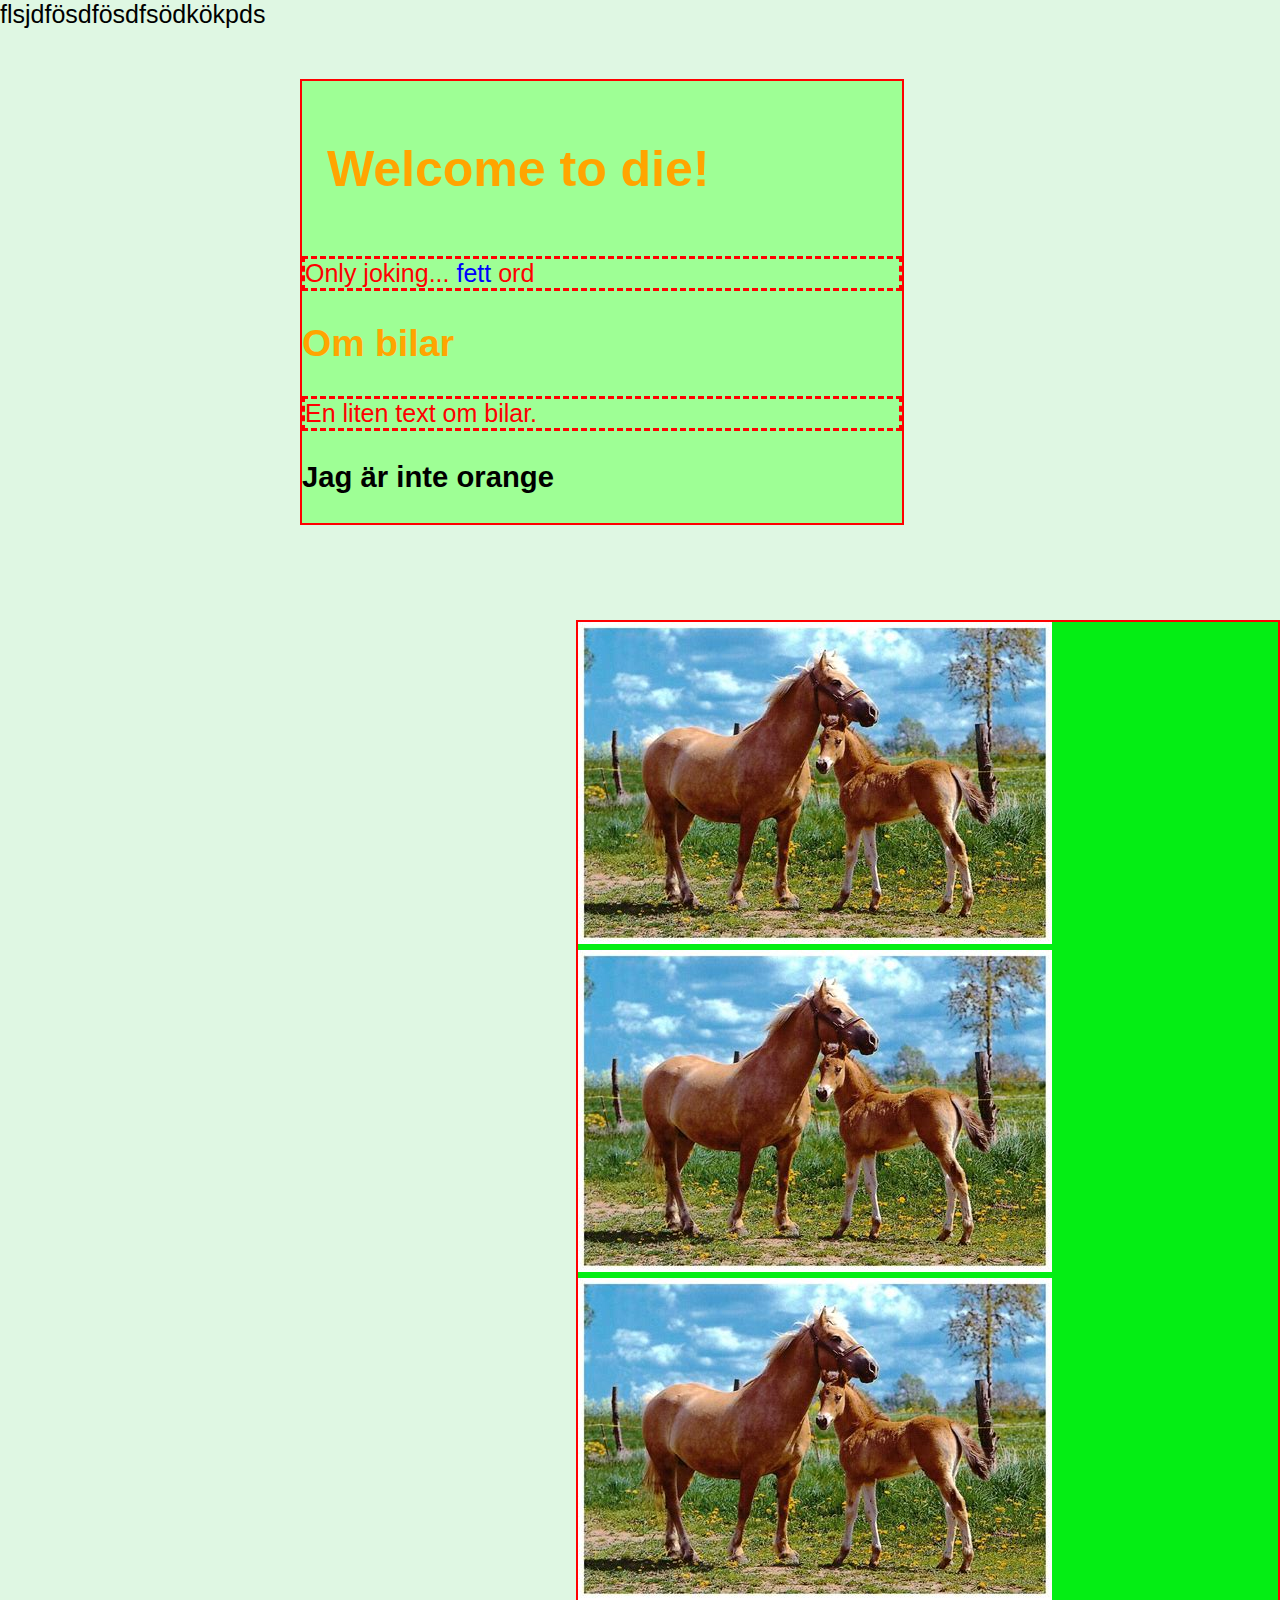
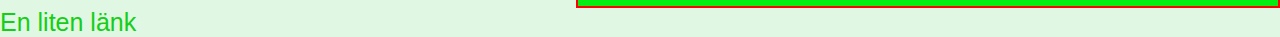
<file: sidmallen2/index.html>
<!DOCTYPE html>
<!-- Johan Brink EEDat2 -->
<html>
<head>
   <meta charset="utf-8">
   <title>Min fina sida</title>
   <meta name="viewport" content="width=device-width, initial-scale=1.0">
   <link rel="stylesheet" href="enkel.css">
   <link rel="stylesheet" href="minstil.css">
</head>

<body>
   flsjdfösdfösdfsödkökpds
  
<div id="pelle"><!--Här är en fin låda som heter pelle-->

   <h1 class="orangetitle bounce">Welcome to die!</h1>
   <p>Only joking... <span>fett</span> ord</p>
   <h2 class="orangetitle">Om bilar</h2>
   <p>En liten text om bilar.</p>
   <h3>Jag är inte orange</h3>
</div>
<br>
<br>
<br>
<br>
<br>
   <div id="sittillhoger">
      <img src="bilder/horse.jpg">
      <img src="bilder/horse.jpg">
      <img src="bilder/horse.jpg">
   </div>

   <a href="https://serviceportal.sodexo.se/globalassets/documents/sodexogavle/skola/gymn/meny/mottagnimgskok-gymnasieskola-ht-22.pdf">En liten länk</a>

   <script src="enkel.js"></script> <!-- Här länkas enkelt biblioteks javascript.-->

   <!-- Min egen javascipt kod här nedan-->
   <script> 
      alert(goodPasswordCheck("Password23hejhej"));
   </script>
</body>
</html>
</file>
<file: sidmallen2/enkel.css>
/* Author: Johan Brink 2022
Library Version: 1.1.1
This Source Code Form is subject to the terms of the Mozilla Public License, v. 2.0. If a copy of the MPL was not distributed with this file, You can obtain one at https://mozilla.org/MPL/2.0/.

Readme:
länka denna fil med en <link> i din <head> innan andra css filer.
https://www.w3schools.com/tags/tag_link.asp

Och lägg även följande inuti <head> taggen i HTML dokumentet:
<!-- [if lte IE 8] >
     <script type="text/javascript">
          document.createElement('article');
          document.createElement('section');
          document.createElement('aside');
          document.createElement('hgroup');
          document.createElement('nav');
          document.createElement('header');
          document.createElement('footer');
          document.createElement('figure');
          document.createElement('figcaption');
     </script>
<![endif]-->
*/

/* ##### Enkel CSS RESET ##### */
html, body, iframe, canvas {
	margin: 0;
	padding: 0;
	border: 0;
	font-size: 100%;
	font: inherit;
  vertical-align: baseline;
}
a img, :link img, :visited img {
	border: 0;
}
table {
	border-collapse: collapse;
	border-spacing: 0;
}

/* HTML5 display-role reset för äldre webbläsare */
article, aside, details, figcaption, figure,
footer, header, hgroup, menu, nav, section {
  display: block;
}

/* Göm saker */
.hide {
	display:none;
}

/* Exempel på Media Query som visar <p> taggar som har klassen hide
innuti en <main> om besökarens skärm är större än 600 pixlar bred. */
@media only screen and (min-width: 601px) {
  main p.hide {
    display:initial;
  }
}

/* Clearfix klass
https://www.w3schools.com/css/tryit.asp?filename=trycss_layout_clearfix2 */
.clearfix::after {
  content: "";
  clear: both;
  display: table;
}

/* Lite animering */
@-webkit-keyframes bouncing {
  0%, 20%, 53%, 80%, 100% {
    transition-timing-function: cubic-bezier(0.215, 0.610, 0.355, 1.000);
    transform: translate3d(0,0,0);
  }
  40%, 43% {
    transition-timing-function: cubic-bezier(0.755, 0.050, 0.855, 0.060);
    transform: translate3d(0, -15px, 0);
  }
  70% {
    transition-timing-function: cubic-bezier(0.755, 0.050, 0.855, 0.060);
    transform: translate3d(0, -8px, 0);
  }
  90% {
    transform: translate3d(0,-2px,0);
  }
}

@keyframes bouncing {
  0%, 20%, 53%, 80%, 100% {
    transition-timing-function: cubic-bezier(0.215, 0.610, 0.355, 1.000);
    transform: translate3d(0,0,0);
  }
  40%, 43% {
    transition-timing-function: cubic-bezier(0.755, 0.050, 0.855, 0.060);
    transform: translate3d(0, -15px, 0);
  }
  70% {
    transition-timing-function: cubic-bezier(0.755, 0.050, 0.855, 0.060);
    transform: translate3d(0, -8px, 0);
  }
  90% {
    transform: translate3d(0,-2px,0);
  }
}

.bounce {
	-webkit-animation-duration: 1s;
	-webkit-animation-delay: 1s;
	-webkit-transform-origin:50% 50%;
	-webkit-animation-iteration-count: 2;
	-webkit-animation-timing-function: linear;
	animation-duration: 1s;
	animation-delay: 1s;
	transform-origin:50% 50%;
	animation-iteration-count: 2;
	animation-timing-function: linear;
	-webkit-animation-name: bouncing;
	animation-name: bouncing;
}
</file>
<file: sidmallen2/minstil.css>
/* Johan Brink EEDATA2  */

p {
    color:red;
    border-style: dashed;
}

a:link {
    color: rgb(21, 206, 21);
    background-color: transparent;
    text-decoration: none;
  }
  a:visited {
    color: rgb(222, 7, 255);
    background-color: transparent;
    text-decoration: none;
  }
  a:hover {
    color: red;
    background-color: transparent;
    text-decoration: underline;
  }
  a:active {
    color: yellow;
    background-color: transparent;
    text-decoration: underline;
  }

h1 {
    font-size:50px;
    padding:25px;
}

body {
    background-color: rgb(223, 247, 227);
    /* background-image: url("bilder/horse.jpg"); */
    font-size: 25px;
    font-family: Arial;
}

div { 
    border: 2px solid red;
    width: 600px;
    background-color: rgb(4, 238, 20);
    /*margin: 50px;*/
}

#pelle {
    background-color: rgb(158, 255, 149);
    /* height:100px; */
    position:relative;
    top:50px;
    left:300px;
    max-width: 1000px;
    min-width: 500px;
}

#sittillhoger {
  margin-left: auto;
  margin-left: auto;
  width:700px;
}

span {
    color:blue;
}

.orangetitle {
  color:orange;
}
</file>
